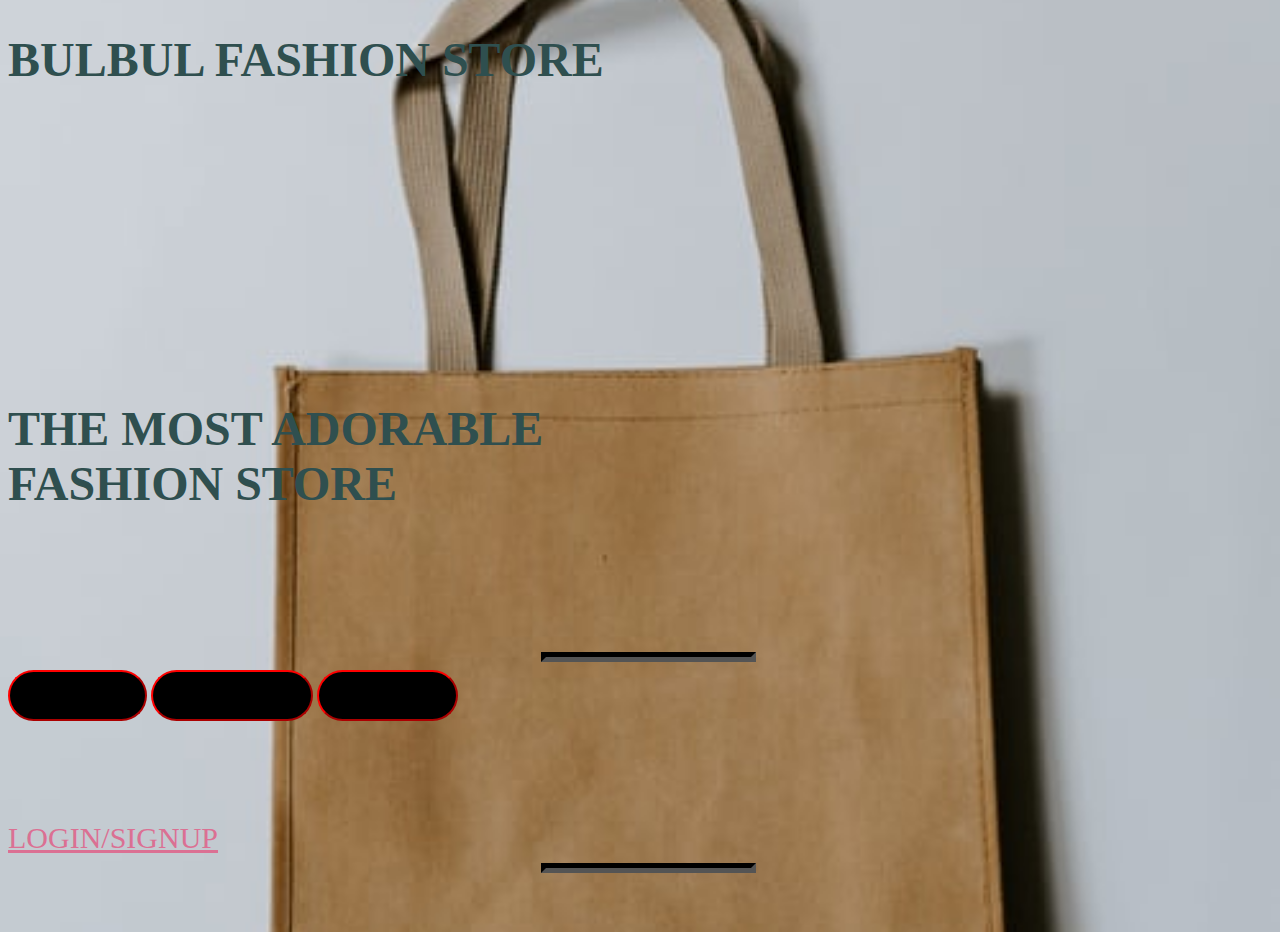
<file: index.html>
<!DOCTYPE html>
<html>
<head>

	<title>Bootstrap</title>

	<meta charset="UTF-8">
	<meta name="viewport" content="width=device-width, initial-scale=1, shrink-to-fit=no">

	<link rel="stylesheet" href="https://stackpath.bootstrapcdn.com/bootstrap/4.5.0/css/bootstrap.min.css" integrity="sha384-9aIt2nRpC12Uk9gS9baDl411NQApFmC26EwAOH8WgZl5MYYxFfc+NcPb1dKGj7Sk" crossorigin="anonymous">
	<!--Google fonts-->
	<link rel="stylesheet"
          href="https://fonts.googleapis.com/css?family=Tangerine">
	<link rel="stylesheet" type="text/css" href="style.css">

</head>
<body>
	<script src="https://code.jquery.com/jquery-3.5.1.slim.min.js" integrity="sha384-DfXdz2htPH0lsSSs5nCTpuj/zy4C+OGpamoFVy38MVBnE+IbbVYUew+OrCXaRkfj" crossorigin="anonymous"></script>
	<script src="https://cdn.jsdelivr.net/npm/popper.js@1.16.0/dist/umd/popper.min.js" integrity="sha384-Q6E9RHvbIyZFJoft+2mJbHaEWldlvI9IOYy5n3zV9zzTtmI3UksdQRVvoxMfooAo" crossorigin="anonymous"></script>
	<script src="https://stackpath.bootstrapcdn.com/bootstrap/4.5.0/js/bootstrap.min.js" integrity="sha384-OgVRvuATP1z7JjHLkuOU7Xw704+h835Lr+6QL9UvYjZE3Ipu6Tp75j7Bh/kR0JKI" crossorigin="anonymous"></script>
    <div class="container d-flex align-items-center h-100">
    	<div class="row">
    		<div class="text-center col-12">
            <h1>BULBUL FASHION STORE</h1>
            </div>
            <div class="space col-12">
            	
            </div>
    		<header class="text-center col-12">
	<h1 class="text-uppercase">THE MOST ADORABLE<br> FASHION STORE</h1>

</header>
<div class="buffer col-12">
	</div>
<section class="text-center col-12">
	<hr>
	<button class="btn btn-primary btn-xl">SHOP MEN</button>
	<button class="btn btn-primary btn-xl">SHOP WOMEN</button>
	<button class="btn btn-primary btn-xl">SHOP KIDS</button>
</section>
<div class="buffer col-12">
	</div>
     <div class="text-center col-12">
     	<a href="login.html" class="links">LOGIN/SIGNUP</a>
     	<hr>
		</div>
	</div>
</body>
</html>
</file>
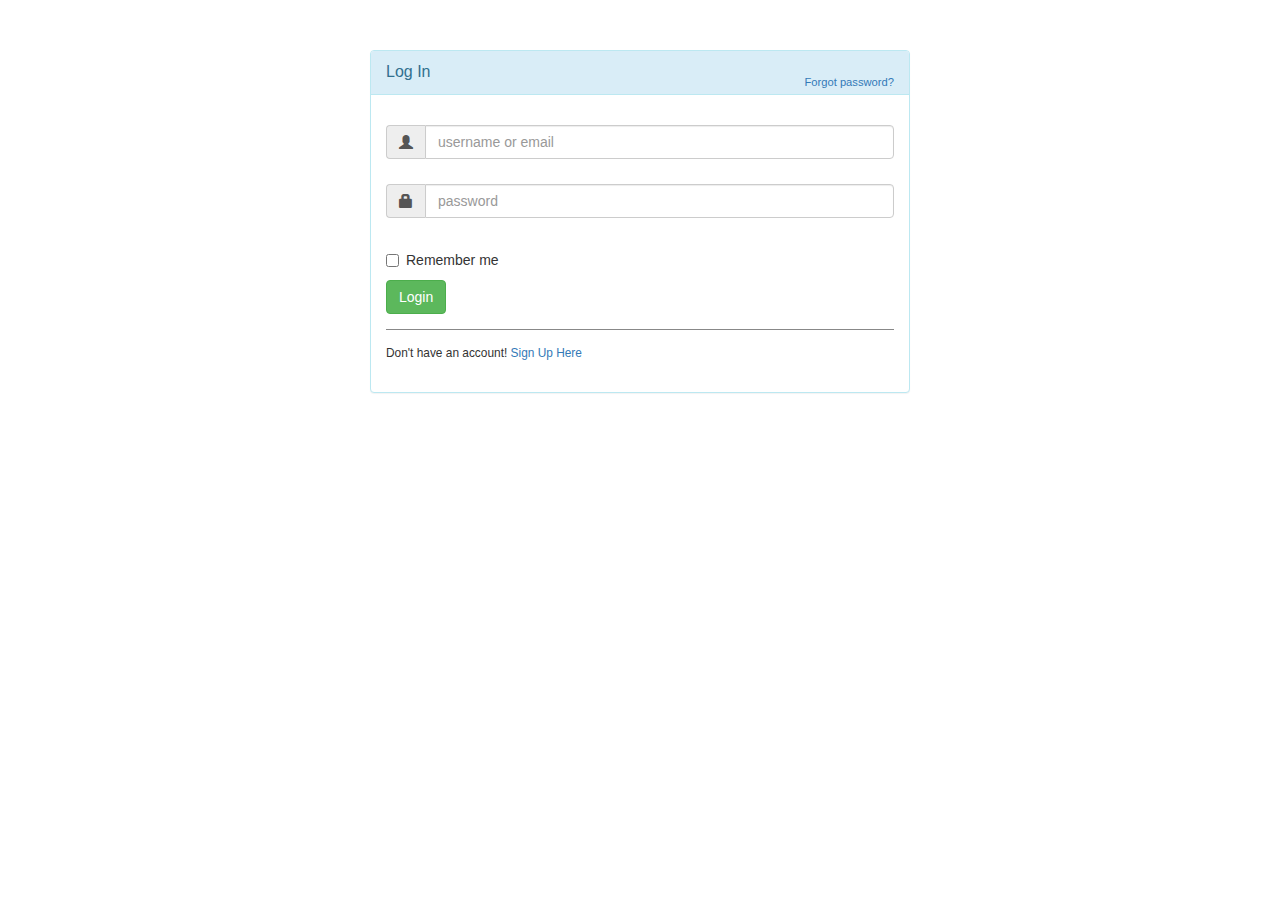
<file: login.html>
<!DOCTYPE html>
<html>
<head>
    <title>Login Page</title>

<link href="//netdna.bootstrapcdn.com/bootstrap/3.1.0/css/bootstrap.min.css" rel="stylesheet" id="bootstrap-css">
<script src="//netdna.bootstrapcdn.com/bootstrap/3.1.0/js/bootstrap.min.js"></script>
<script src="//code.jquery.com/jquery-1.11.1.min.js"></script>
</head>
<!------ Include the above in your HEAD tag ---------->
<body>
    <div class="container">    
        <div id="loginbox" style="margin-top:50px;" class="mainbox col-md-6 col-md-offset-3 col-sm-8 col-sm-offset-2">                    
            <div class="panel panel-info" >
                    <div class="panel-heading">
                        <div class="panel-title">Log In</div>
                        <div style="float:right; font-size: 80%; position: relative; top:-10px"><a href="#">Forgot password?</a></div>
                    </div>     

                    <div style="padding-top:30px" class="panel-body" >

                        <div style="display:none" id="login-alert" class="alert alert-danger col-sm-12"></div>
                            
                        <form id="loginform" class="form-horizontal" role="form">
                                    
                            <div style="margin-bottom: 25px" class="input-group">
                                        <span class="input-group-addon"><i class="glyphicon glyphicon-user"></i></span>
                                        <input id="login-username" type="text" class="form-control" name="username" value="" placeholder="username or email">                                        
                                    </div>
                                
                            <div style="margin-bottom: 25px" class="input-group">
                                        <span class="input-group-addon"><i class="glyphicon glyphicon-lock"></i></span>
                                        <input id="login-password" type="password" class="form-control" name="password" placeholder="password">
                                    </div>
                                    

                                
                            <div class="input-group">
                                      <div class="checkbox">
                                        <label>
                                          <input id="login-remember" type="checkbox" name="remember" value="1"> Remember me
                                        </label>
                                      </div>
                                    </div>


                                <div style="margin-top:10px" class="form-group">
                                    <!-- Button -->

                                    <div class="col-sm-12 controls">
                                      <a id="btn-login" href="#" class="btn btn-success">Login  </a>
                                     

                                    </div>
                                </div>


                                <div class="form-group">
                                    <div class="col-md-12 control">
                                        <div style="border-top: 1px solid#888; padding-top:15px; font-size:85%" >
                                            Don't have an account! 
                                        <a href="#" onClick="$('#loginbox').hide(); $('#signupbox').show()">
                                            Sign Up Here
                                        </a>
                                        </div>
                                    </div>
                                </div>    
                            </form>     



                        </div>                     
                    </div>  
        </div>
        <div id="signupbox" style="display:none; margin-top:50px" class="mainbox col-md-6 col-md-offset-3 col-sm-8 col-sm-offset-2">
                    <div class="panel panel-info">
                        <div class="panel-heading">
                            <div class="panel-title">Sign Up</div>
                            <div style="float:right; font-size: 85%; position: relative; top:-10px"><a id="signinlink" href="#" onclick="$('#signupbox').hide(); $('#loginbox').show()">Sign In</a></div>
                        </div>  
                        <div class="panel-body" >
                            <form id="signupform" class="form-horizontal" role="form">
                                
                                <div id="signupalert" style="display:none" class="alert alert-danger">
                                    <p>Error:</p>
                                    <span></span>
                                </div>
                                    
                                
                                  
                                <div class="form-group">
                                    <label for="email" class="col-md-3 control-label">Email</label>
                                    <div class="col-md-9">
                                        <input type="text" class="form-control" name="email" placeholder="Email Address">
                                    </div>
                                </div>
                                    
                                <div class="form-group">
                                    <label for="firstname" class="col-md-3 control-label">First Name</label>
                                    <div class="col-md-9">
                                        <input type="text" class="form-control" name="firstname" placeholder="First Name">
                                    </div>
                                </div>
                                <div class="form-group">
                                    <label for="lastname" class="col-md-3 control-label">Last Name</label>
                                    <div class="col-md-9">
                                        <input type="text" class="form-control" name="lastname" placeholder="Last Name">
                                    </div>
                                </div>
                                <div class="form-group">
                                    <label for="password" class="col-md-3 control-label">Password</label>
                                    <div class="col-md-9">
                                        <input type="password" class="form-control" name="passwd" placeholder="Password">
                                    </div>
                                </div>
                                    
                                <div class="form-group">
                                    <label for="icode" class="col-md-3 control-label">Invitation Code</label>
                                    <div class="col-md-9">
                                        <input type="text" class="form-control" name="icode" placeholder="">
                                    </div>
                                </div>

                                <div class="form-group">
                                    <!-- Button -->                                        
                                    <div class="col-md-offset-3 col-md-9">
                                        <button id="btn-signup" type="button" class="btn btn-info"><i class="icon-hand-right"></i> &nbsp Sign Up</button>
                                        <span style="margin-left:8px;">or</span>  
                                    </div>
                                </div>
                                </form>
                         </div>
                    </div>

               
               
                
         </div> 
    </div>
</body>
</html>
</file>
<file: style.css>
body,html {
  height: 100%;
  width:100%; 
  background: url(bg.jpg) no-repeat center center fixed; 
  -webkit-background-size: cover;
  -moz-background-size: cover;
  -o-background-size: cover;
  background-size: cover;
}
h1
{
	font-size: 3rem;
	color:	#2F4F4F;
}
.buffer
{
height:100px;
}
.space
{
	height:250px;
}
.links
{
	color:	#DB7093;
	font-size: 30px;
}
hr
{
	border-color: black;
	border-width: 5px;
	max-width: 205px;
}
.btn
{
	font-weight: 700;
	border-radius:300px;
	text-transform: uppercase;
}
.btn-primary
{
	background-color: black;
	border-color: red;
}
.btn-primary:hover
{
background-color: #ee4b08;
border-color: #ee4b08;
border-width: 4px;
}
.btn-xl
{
	padding: 1rem 2rem;
}
</file>
